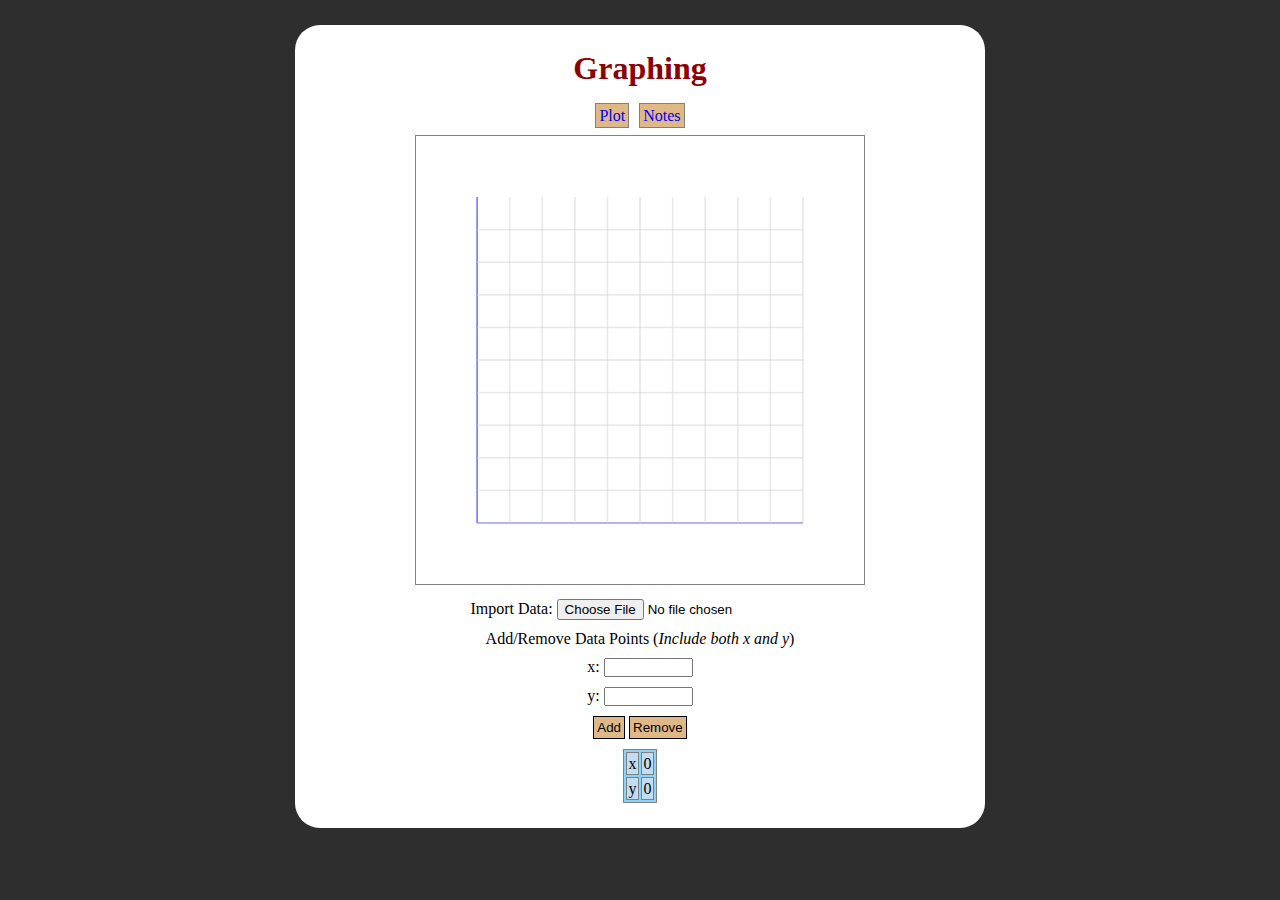
<file: index.html>
<!DOCTYPE html>
<html lang="en">
  <head>
    <meta charset="UTF-8" />
    <meta name="viewport" content="width=device-width, initial-scale=1.0" />
    <meta http-equiv="X-UA-Compatible" content="ie-edge" />
    <title>Graph</title>
    <link rel="stylesheet" href="./css/graph.css" />
  </head>

  <body>
    <h1>Graphing</h1>
    <nav class="nav-bar"><a href="./index.html">Plot</a><a href="./pages/notes.html">Notes</a></nav>

    <!-- Canvas -->
    <canvas id="graph-canvas"></canvas>

    <p>Import Data: <input type="file" id="uploadData" /></p>
    <p>Add/Remove Data Points (<em>Include both x and y</em>)</p>

    <p>x: <input id="x-input" type="number" /></p>
    <p>y: <input id="y-input" type="number" /></p>

    <button id="add-value">Add</button>
    <button id="remove-value">Remove</button>

    <div id="graph-table">
      <table>
        <tr id="output-x-table">
          <td>x</td>
          <td>0</td>
        </tr>
        <tr id="output-y-table">
          <td>y</td>
          <td>0</td>
        </tr>
      </table>
    </div>

    <!-- Load Javascript-->
    <script src="./js/graphics-library.js"></script>
    <script src="./js/main.js"></script>
  </body>
</html>
</file>
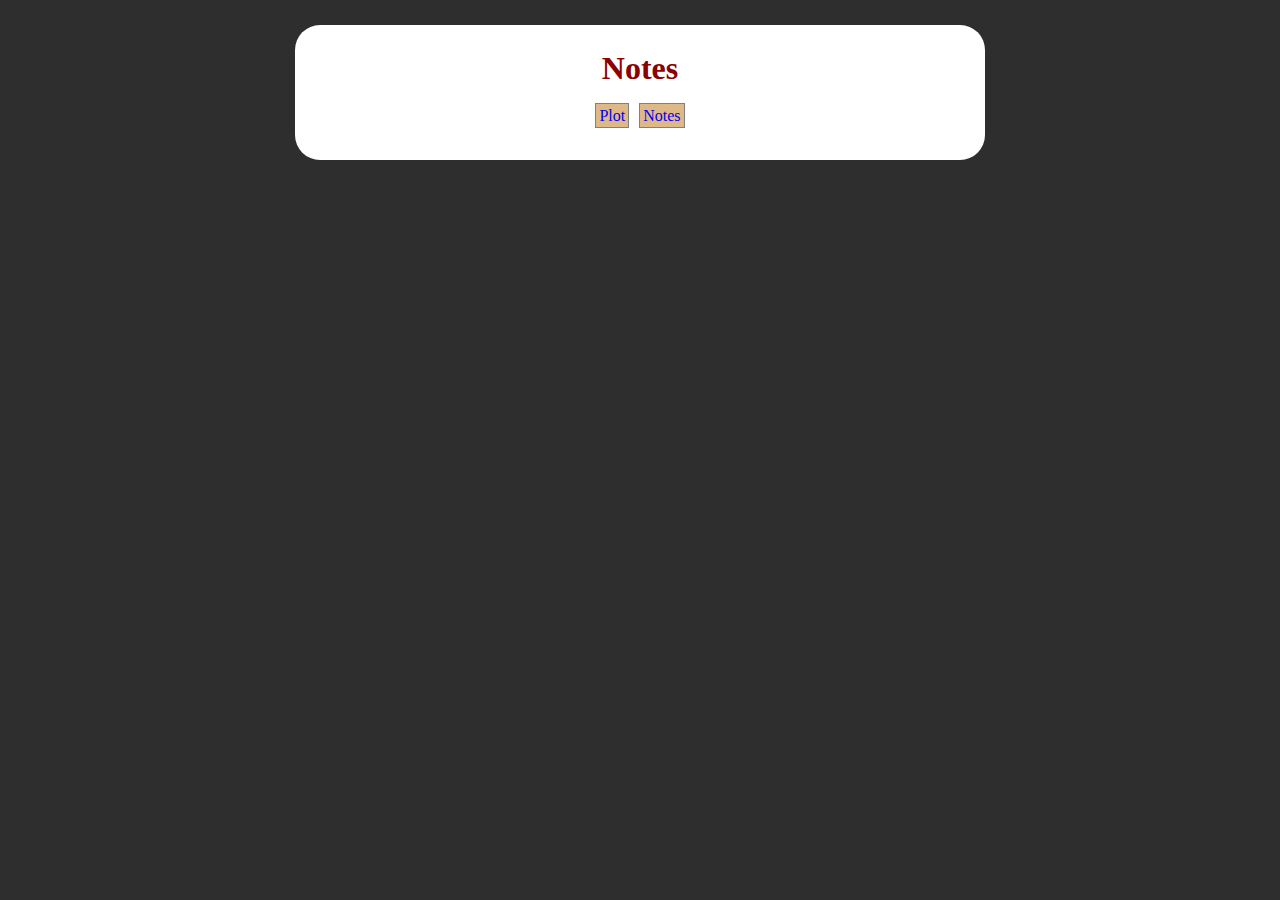
<file: pages/notes.html>
<!DOCTYPE html>
<html lang="en">
<head>
    <meta charset="UTF-8">
    <meta http-equiv="X-UA-Compatible" content="IE=edge">
    <meta name="viewport" content="width=device-width, initial-scale=1.0">
    <title>Notes</title>
    <link rel="stylesheet" href="../css/notes.css">
</head>

<body>
<h1>Notes</h1>
<nav class="nav-bar"><a href="../index.html">Plot</a><a href="./notes.html">Notes</a></nav> 
</body>
</html>
</file>
<file: css/graph.css>
* {
  margin: 0;
  padding: 0;
}

html {
  background-color: #2e2e2e;
}

body {
  background-color: #ffffff;
  margin: 25px auto;
  width: 50%;
  padding: 25px;
  border-radius: 25px;
  text-align: center;
}

body p {
  margin: 10px;
}

h1 {
  color: #8b0000;
  margin-bottom: 10px;
}

#graph-canvas {
  border: 1px solid #808080;
  width: 70%;
}

#x-input,
#y-input {
  width: 85px;
}

button {
  display: inline;
  background-color: #deb887;
  color: #000000;
  padding: 3px;
  border: 1px solid #000000;
  cursor: pointer;
  margin-bottom: 10px;
}

table {
  margin-left: auto;
  margin-right: auto;
  border: 1px solid #808080;
  background-color: #8cd2f5;
}

#graph-table {
  overflow-x: auto;
}

td {
  background-color: #c2dcf3;
  border: 1px solid #808080;
  padding: 1.5px;
}

.nav-bar {
  padding: 10px;
}

.nav-bar a {
  padding: 3px;
  margin: 5px;
  text-decoration: none;
  background-color: #deb887;
  border: 1px solid gray;
}

.nav-bar a:hover,
button:hover {
  background-color: #c2dcf3;
}
</file>
<file: css/notes.css>
* {
  margin: 0;
  padding: 0;
}

html {
  background-color: #2e2e2e;
}

body {
  background-color: #ffffff;
  margin: 25px auto;
  width: 50%;
  padding: 25px;
  border-radius: 25px;
  text-align: center;
}

body p {
  margin: 10px;
}

h1 {
  color: #8b0000;
  margin-bottom: 10px;
}

.nav-bar {
  padding: 10px;
}

.nav-bar a {
  padding: 3px;
  margin: 5px;
  text-decoration: none;
  background-color: #deb887;
  border: 1px solid gray;
}

.nav-bar a:hover,
button:hover {
  background-color: #c2dcf3;
}
</file>
